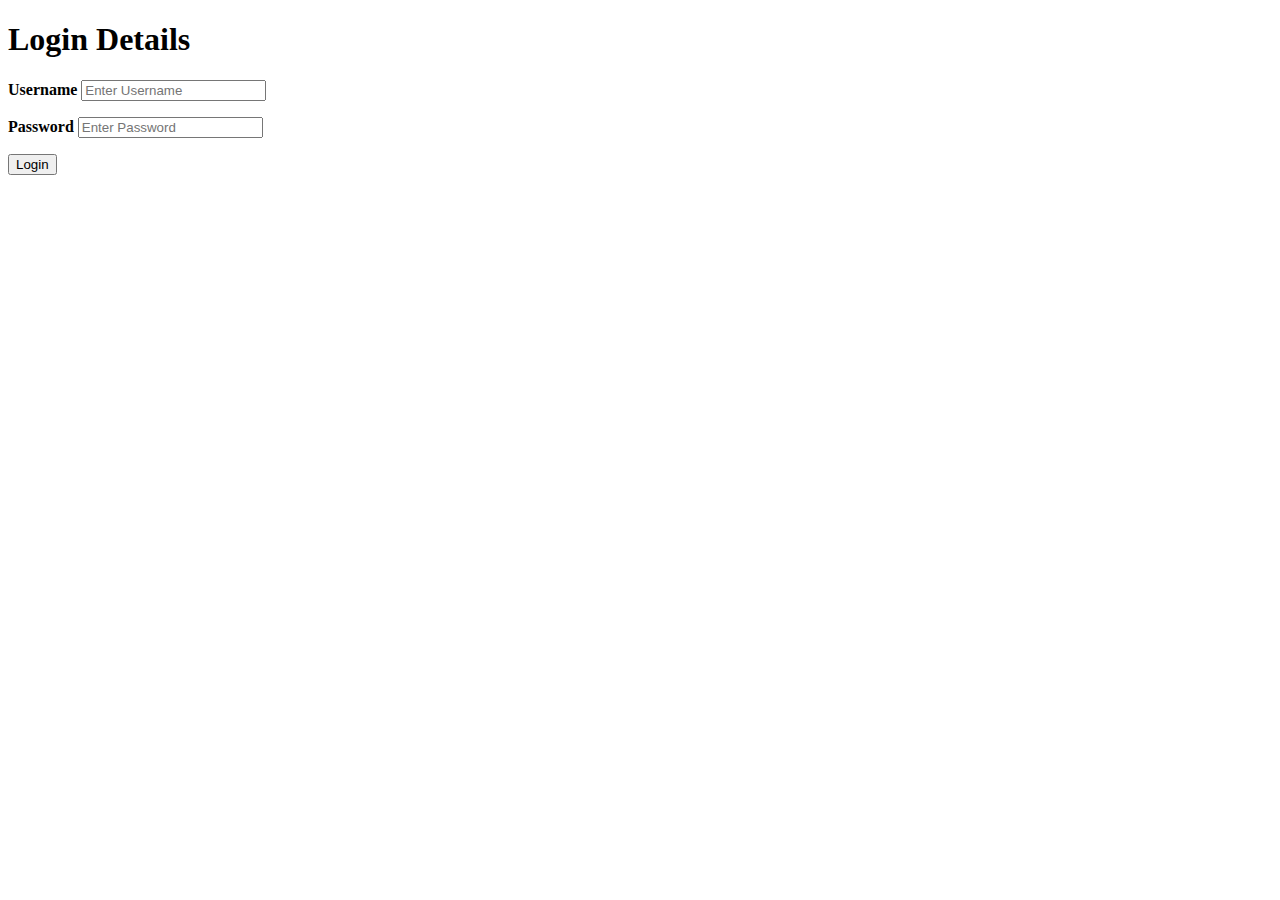
<file: login.html>
<!DOCTYPE html>
<html>
<head>
<meta charset="UTF-8">
<meta name="description" content="Index page">
<meta name="author" content="Jason Stanton">

<title>PHP Sales Reporting</title>

<script src="login.js"></script>

<!-- Description: index page -->
<!-- Author: J. Stanton -->
<!-- Date: 10/05/2016 -->
<!-- Validated: OK <date checked> || <what still needs to be fixed> -->
</head>

<body>

<form id="login" method="post">

<h1>Login Details</h1>

<div class="container">
    <p><label><b>Username</b></label>
    <input type="text" placeholder="Enter Username" name="username" id="username" required></p>

    <p><label><b>Password</b></label>
    <input type="password" placeholder="Enter Password" name="password" id="password" required></p>

    <button type="submit" id="submit" onclick="validate()">Login</button>
</div>
</form>

</body>
</html>
</file>
